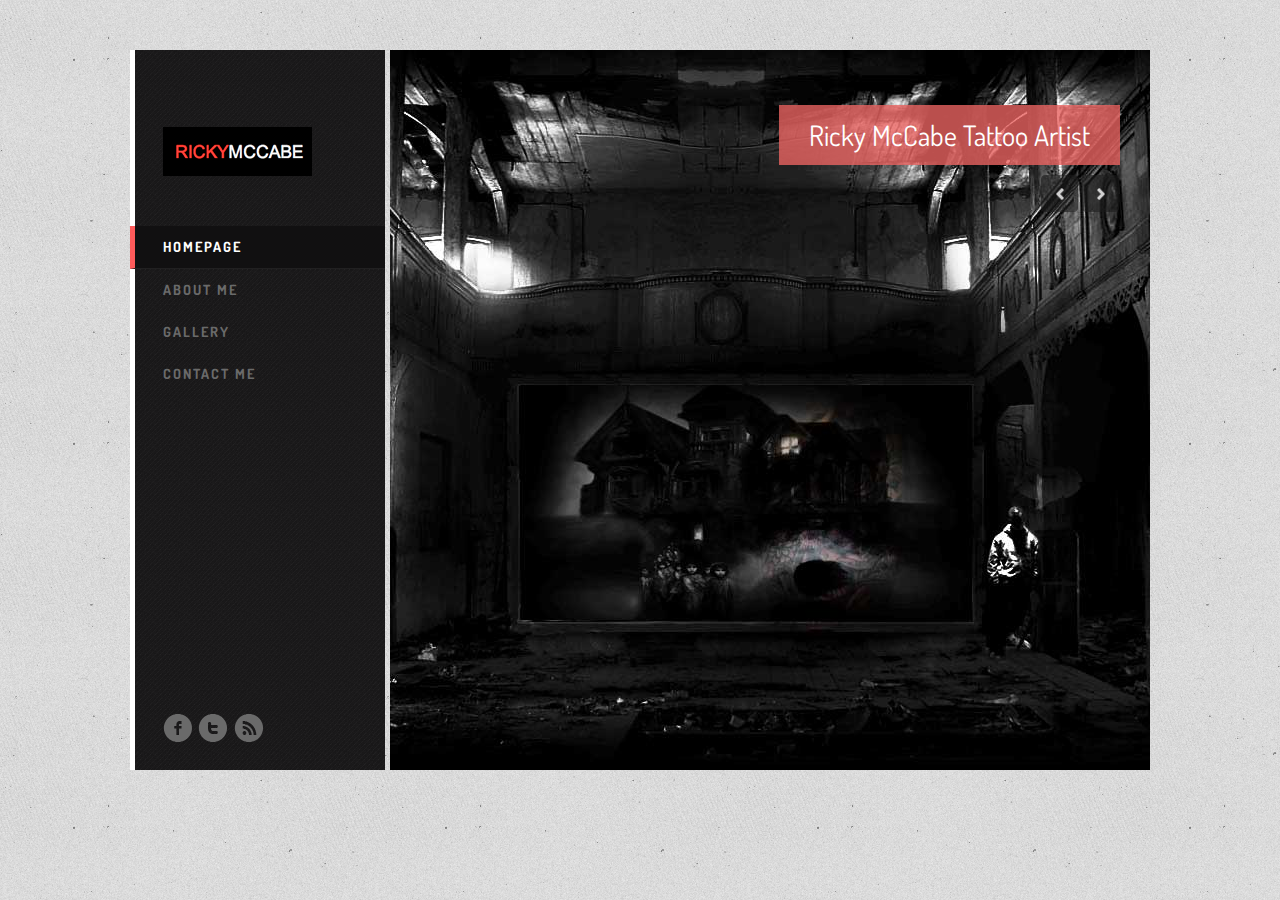
<file: index.html>
<!doctype html>
<!--[if lt IE 7]> <html class="no-js lt-ie9 lt-ie8 lt-ie7" lang="en"> <![endif]-->
<!--[if IE 7]>    <html class="no-js lt-ie9 lt-ie8" lang="en"> <![endif]-->
<!--[if IE 8]>    <html class="no-js lt-ie9" lang="en"> <![endif]-->
<!--[if gt IE 8]><!--> <html class="no-js" lang="en"> <!--<![endif]-->
		<head>
				<meta charset="utf-8">

				<meta http-equiv="X-UA-Compatible" content="IE=edge,chrome=1">

				<title>Ricky McCabe Tattoo Artist</title>

				<!-- Mobile viewport optimized: h5bp.com/viewport -->
				<meta name="viewport" content="width=device-width">

				<!-- Style Sheet-->
				<link href='http://fonts.googleapis.com/css?family=Dosis:200,300,400,500,600,700,800' rel='stylesheet' type='text/css'>
				<link rel="stylesheet" href="style.css">

				<!-- favicon -->
				<link rel="shortcut icon" href="../favicon.ico">

				<!--[if lt IE 9]>
						<script src="js/html5.js"></script>
				<![endif]-->
		</head>
		<body>

			<div class="container clearfix">

				<!--SIDEBAR-->
				<aside id="sidebar">

					<!--logo-->
					<a href="#" class="logo"><img src="images/logo.png" alt="logo"/></a>

					<!--main-menu-->
					<nav class="main-nav">
						<ul>
							<li class="active"><a href="index.html">HOMEPAGE</a></li>
							<li><a href="about.html">ABOUT ME</a></li>
							<li><a href="gallery.html">GALLERY</a></li>
							<li><a href="contact.html">CONTACT ME</a></li>
						</ul>
					</nav>

					<!--social-navigatoin-->
					<ul class="social-nav clearfix">
							<li><a class="fb" href="http://www.facebook.com/pages/Tattoos-by-Ricky-McCabe/153901521311054">&nbsp;</a></li>
							<li><a class="tw" href="#">&nbsp;</a></li>
							<li><a class="rss" href="#">&nbsp;</a></li>
					</ul>

				</aside>



				<!--CONTENT-->
				<section id="content">

						<!--slider-->
						<div class="slider">

							<div class="slides">

								<!--slide-->
								<article>
										<img src="images/image_1.jpg" alt="Slider Image" />
										<p>Ricky McCabe Tattoo Artist</p>
								</article>

							</div>

							<!--slider-navigation-->
							<div class="slider-navigation">
									<a href="#" class="next">&nbsp;</a>
									<a href="#" class="prev">&nbsp;</a>
							</div>

						</div>

				</section>

			</div>


				<!-- jQuery -->
				<script src="js/jquery-1.7.1.min.js"></script>
				<script src="js/jquery.cycle.all.js"></script>
				<script src="js/tabs-accordian.js"></script>

				<!-- Custom JS -->
				<script src="js/custom.js"></script>
		</body>
</html>
<!-- Localized -->
</file>
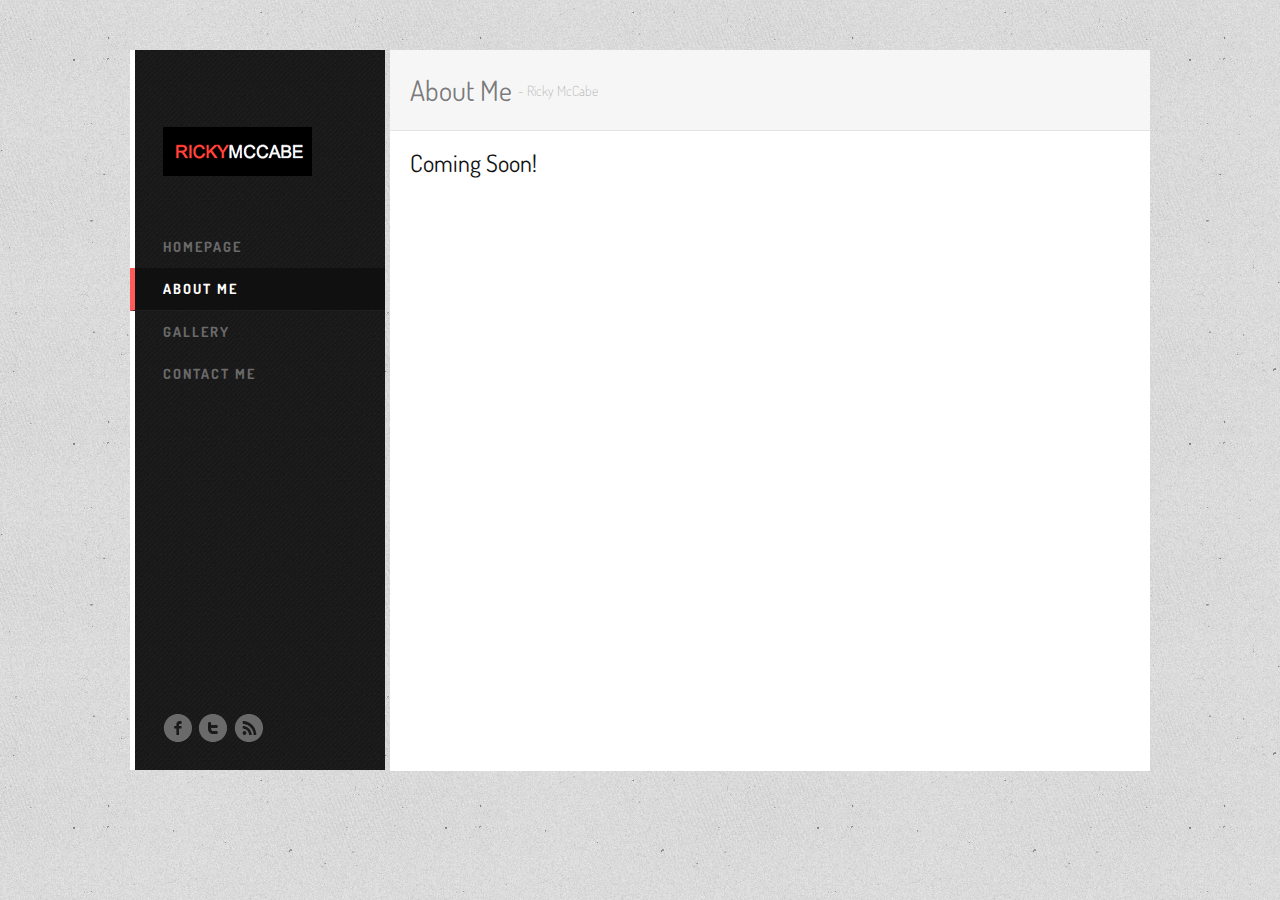
<file: about.html>
<!doctype html>
<!--[if lt IE 7]> <html class="no-js lt-ie9 lt-ie8 lt-ie7" lang="en"> <![endif]-->
<!--[if IE 7]>    <html class="no-js lt-ie9 lt-ie8" lang="en"> <![endif]-->
<!--[if IE 8]>    <html class="no-js lt-ie9" lang="en"> <![endif]-->
<!--[if gt IE 8]><!--> <html class="no-js" lang="en"> <!--<![endif]-->
		<head>
				<meta charset="utf-8">

				<meta http-equiv="X-UA-Compatible" content="IE=edge,chrome=1">

				<title>Ricky McCabe - Tattoo Artist</title>

				<!-- Mobile viewport optimized: h5bp.com/viewport -->
				<meta name="viewport" content="width=device-width">

				<!-- Style Sheet-->
				<link href='http://fonts.googleapis.com/css?family=Dosis:200,300,400,500,600,700,800' rel='stylesheet' type='text/css'>
				<link rel="stylesheet" href="style.css">

				<!-- favicon -->
				<link rel="shortcut icon" href="../favicon.ico">

				<!--[if lt IE 9]>
						<script src="js/html5.js"></script>
				<![endif]-->
		</head>
		<body>

			<div class="container clearfix">

				<!--SIDEBAR-->
				<aside id="sidebar">

					<!--logo-->
					<a href="#" class="logo"><img src="images/logo.png" alt="logo"/></a>

					<!--main-menu-->
					<nav class="main-nav">
						<ul>
							<li><a href="index.html">HOMEPAGE</a></li>
							<li class="active"><a href="about.html">ABOUT ME</a></li>
							<li><a href="gallery.html">GALLERY</a></li>
							<li><a href="contact.html">CONTACT ME</a></li>
						</ul>
					</nav>

					<!--social-navigatoin-->
					<ul class="social-nav clearfix">
							<li><a class="fb" href="#">&nbsp;</a></li>
							<li><a class="tw" href="#">&nbsp;</a></li>
							<li><a class="rss" href="#">&nbsp;</a></li>
					</ul>

				</aside>



				<!--CONTENT-->
				<section id="content">

						<!--header-->
						<header>

								<h2>About Me <span> - Ricky McCabe</span></h2>



						</header>
						<!--content-->
						<article>
													<h2>Coming Soon!</h2>

								<h3></h3>
								<p></p>
						</article>

				</section>

			</div>


				<!-- jQuery -->
				<script src="js/jquery-1.7.1.min.js"></script>
				<script src="js/jquery.cycle.all.js"></script>
				<script src="js/tabs-accordian.js"></script>

				<!-- Custom JS -->
				<script src="js/custom.js"></script>
		</body>
</html>
<!-- Localized -->
</file>
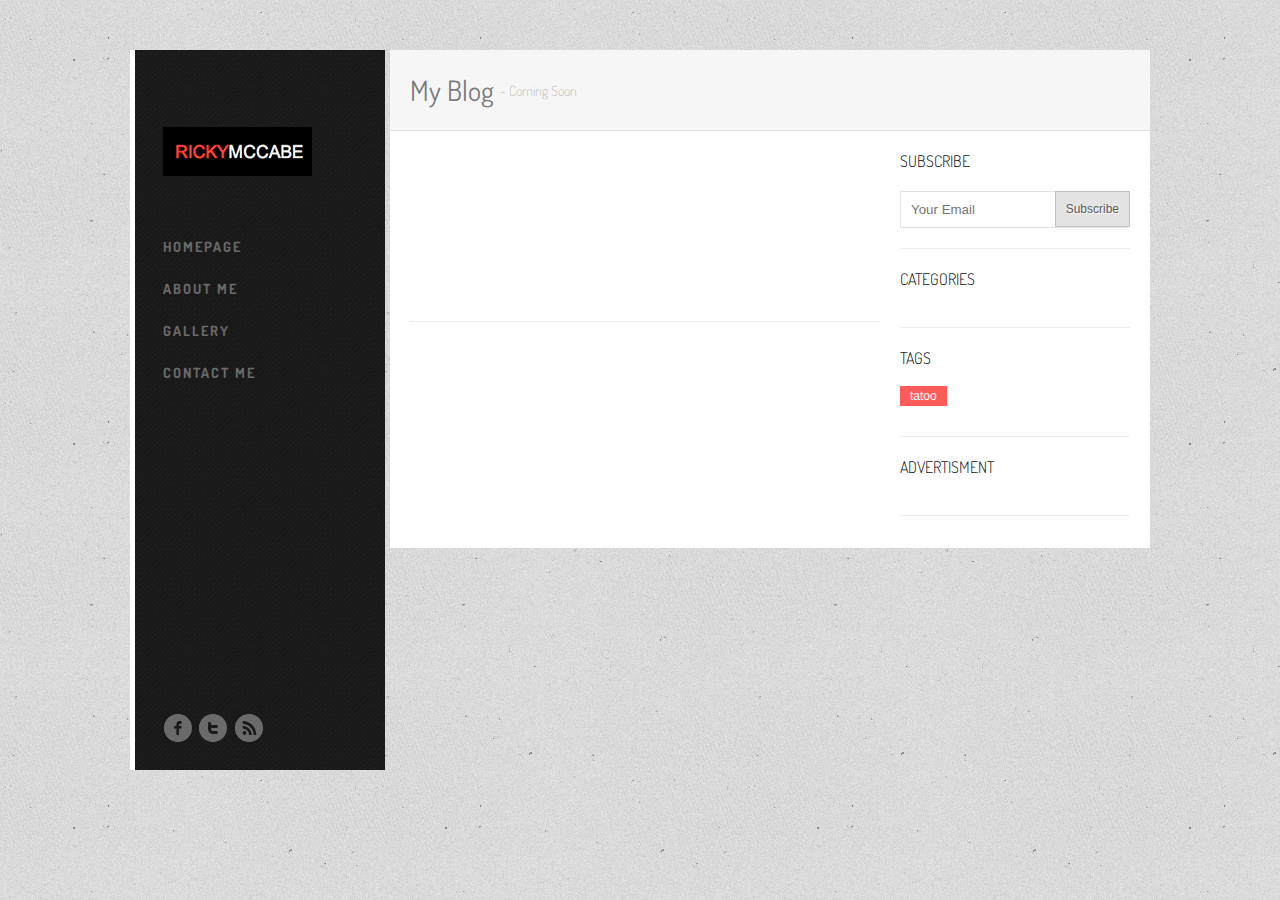
<file: blog.html>
<!doctype html>
<!--[if lt IE 7]> <html class="no-js lt-ie9 lt-ie8 lt-ie7" lang="en"> <![endif]-->
<!--[if IE 7]>    <html class="no-js lt-ie9 lt-ie8" lang="en"> <![endif]-->
<!--[if IE 8]>    <html class="no-js lt-ie9" lang="en"> <![endif]-->
<!--[if gt IE 8]><!--> <html class="no-js" lang="en"> <!--<![endif]-->
		<head>
				<meta charset="utf-8">

				<meta http-equiv="X-UA-Compatible" content="IE=edge,chrome=1">

				<title>Ricky McCabe - Tattoo Artist</title>

				<!-- Mobile viewport optimized: h5bp.com/viewport -->
				<meta name="viewport" content="width=device-width">

				<!-- Style Sheet-->
				<link href='http://fonts.googleapis.com/css?family=Dosis:200,300,400,500,600,700,800' rel='stylesheet' type='text/css'>
				<link rel="stylesheet" href="style.css">

				<!-- favicon -->
				<link rel="shortcut icon" href="../favicon.ico">

				<!--[if lt IE 9]>
						<script src="js/html5.js"></script>
				<![endif]-->
		</head>
		<body>

			<div class="container clearfix">

				<!--SIDEBAR-->
				<aside id="sidebar">

					<!--logo-->
					<a href="#" class="logo"><img src="images/logo.png" alt="logo"/></a>

					<!--main-menu-->
					<nav class="main-nav">
						<ul>
							<li><a href="index.html">HOMEPAGE</a></li>
							<li><a href="about.html">ABOUT ME</a></li>
							<li><a href="gallery.html">GALLERY</a></li>
							<li><a href="contact.html">CONTACT ME</a></li>
						</ul>
					</nav>

					<!--social-navigatoin-->
					<ul class="social-nav clearfix">
							<li><a class="fb" href="#">&nbsp;</a></li>
							<li><a class="tw" href="#">&nbsp;</a></li>
							<li><a class="rss" href="#">&nbsp;</a></li>
					</ul>

				</aside>



				<!--CONTENT-->
				<section id="content">

						<!--header-->
						<header>

								<h2>My Blog <span> - Coming Soon</span></h2>



						</header>

						<!--BLOG-->
						<section id="blog" class="clearfix">

								<!--blog content-->
								<div class="blog-content column">

										<article class="clearfix">

												<figure>

												</figure>
												<div>
														<h3><a href="single.html"></a></h3>
														<p class="meta"><span></span></p>
														<p></p>
												</div>


										</article>

								</div>

								<!--blog sidebar-->
								<aside class="blog-sidebar column">

										<div class="widget">
												<h4>SUBSCRIBE</h4>
												<p></p>
												<form id="subscribe" method="post">
														<input type="text" placeholder="Your Email" value="" />
														<input type="submit" value="Subscribe" />
												</form>
										</div>

										<div class="widget">
												<h4>CATEGORIES</h4>
												<ul>
													<li><a href="#"></a></li>
												</ul>
										</div>

										<div class="widget">
												<h4>TAGS</h4>
												<div class="tags">
													<a href="#">tatoo</a>
												</div>
										</div>

										<div class="widget">
												<h4>ADVERTISMENT</h4>
												<div class="ads">
												</div>
										</div>

								</aside>

						</section>

				</section>

			</div>


				<!-- jQuery -->
				<script src="js/jquery-1.7.1.min.js"></script>
				<script src="js/jquery.cycle.all.js"></script>
				<script src="js/tabs-accordian.js"></script>

				<!-- Custom JS -->
				<script src="js/custom.js"></script>
		</body>
</html>
<!-- Localized -->
</file>
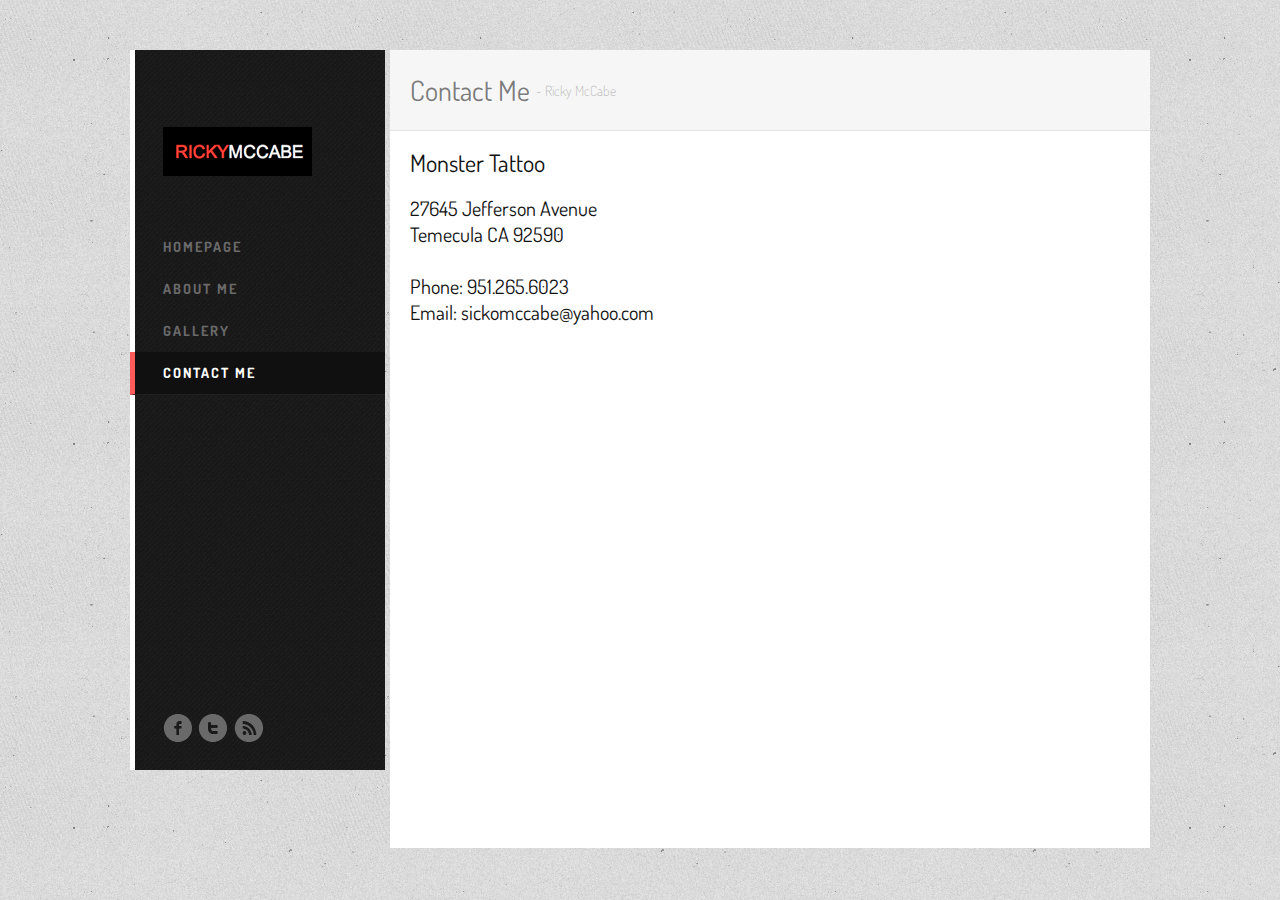
<file: contact.html>
<!doctype html>
<!--[if lt IE 7]> <html class="no-js lt-ie9 lt-ie8 lt-ie7" lang="en"> <![endif]-->
<!--[if IE 7]>    <html class="no-js lt-ie9 lt-ie8" lang="en"> <![endif]-->
<!--[if IE 8]>    <html class="no-js lt-ie9" lang="en"> <![endif]-->
<!--[if gt IE 8]><!--> <html class="no-js" lang="en"> <!--<![endif]-->
	<head>
		<meta charset="utf-8">
		<meta http-equiv="X-UA-Compatible" content="IE=edge,chrome=1">
		<title>Ricky McCabe - Tattoo Artist</title>
		<!-- Mobile viewport optimized: h5bp.com/viewport -->
		<meta name="viewport" content="width=device-width">
		<!-- Style Sheet-->
		<link href='http://fonts.googleapis.com/css?family=Dosis:200,300,400,500,600,700,800' rel='stylesheet' type='text/css'>
		<link rel="stylesheet" href="style.css">
		<!-- favicon -->
		<link rel="shortcut icon" href="../favicon.ico">
		<!--[if lt IE 9]>
			<script src="js/html5.js"></script>
		<![endif]-->
	</head>

		<body>

			<div class="container clearfix">

				<!--SIDEBAR-->
				<aside id="sidebar">

					<!--logo-->
					<a href="#" class="logo"><img src="images/logo.png" alt="logo"/></a>

					<!--main-menu-->
					<nav class="main-nav">
						<ul>
							<li><a href="index.html">HOMEPAGE</a></li>
							<li><a href="about.html">ABOUT ME</a></li>
							<li><a href="gallery.html">GALLERY</a></li>
							<li class="active"><a href="contact.html">CONTACT ME</a></li>
						</ul>
					</nav>

					<!--social-navigatoin-->
					<ul class="social-nav clearfix">
							<li><a class="fb" href="#">&nbsp;</a></li>
							<li><a class="tw" href="#">&nbsp;</a></li>
							<li><a class="rss" href="#">&nbsp;</a></li>
					</ul>

				</aside>



				<!--CONTENT-->
				<section id="content">

						<!--header-->
						<header>

								<h2>Contact Me <span> - Ricky McCabe</span></h2>



						</header>

						<!--content-->
						<article class="contact-page">
								<div>
										<h2>Monster Tattoo</h2>
										<h3>
										27645 Jefferson Avenue
										<br/>
										Temecula CA 92590
										<br/>
										<br/>
										<b>Phone:</b> 951.265.6023<br/>
										<b>Email:</b> sickomccabe@yahoo.com
										</h3>
								</div>
								<iframe width="640" height="480" frameborder="0" scrolling="no" marginheight="0" marginwidth="0" src="https://maps.google.com/maps?f=q&amp;source=s_q&amp;hl=en&amp;geocode=&amp;q=monster+tattoo+27645+Jefferson+Avenue+Temecula+CA+92590&amp;aq=&amp;sll=33.603646,-117.886116&amp;sspn=0.177288,0.363579&amp;t=m&amp;ie=UTF8&amp;hq=monster+tattoo&amp;hnear=27645+Jefferson+Ave,+Temecula,+California+92590&amp;ll=33.516084,-117.160757&amp;spn=0.008587,0.013733&amp;z=16&amp;iwloc=A&amp;output=embed"></iframe><br />
						</article>
				</section>
			</div>

				<!-- jQuery -->
			<script src="js/jquery-1.7.1.min.js"></script>
			<script src="js/jquery.cycle.all.js"></script>
			<script src="js/tabs-accordian.js"></script>

			<!-- Custom JS -->
			<script src="js/custom.js"></script>
		</body>
</html>
<!-- Localized -->
</file>
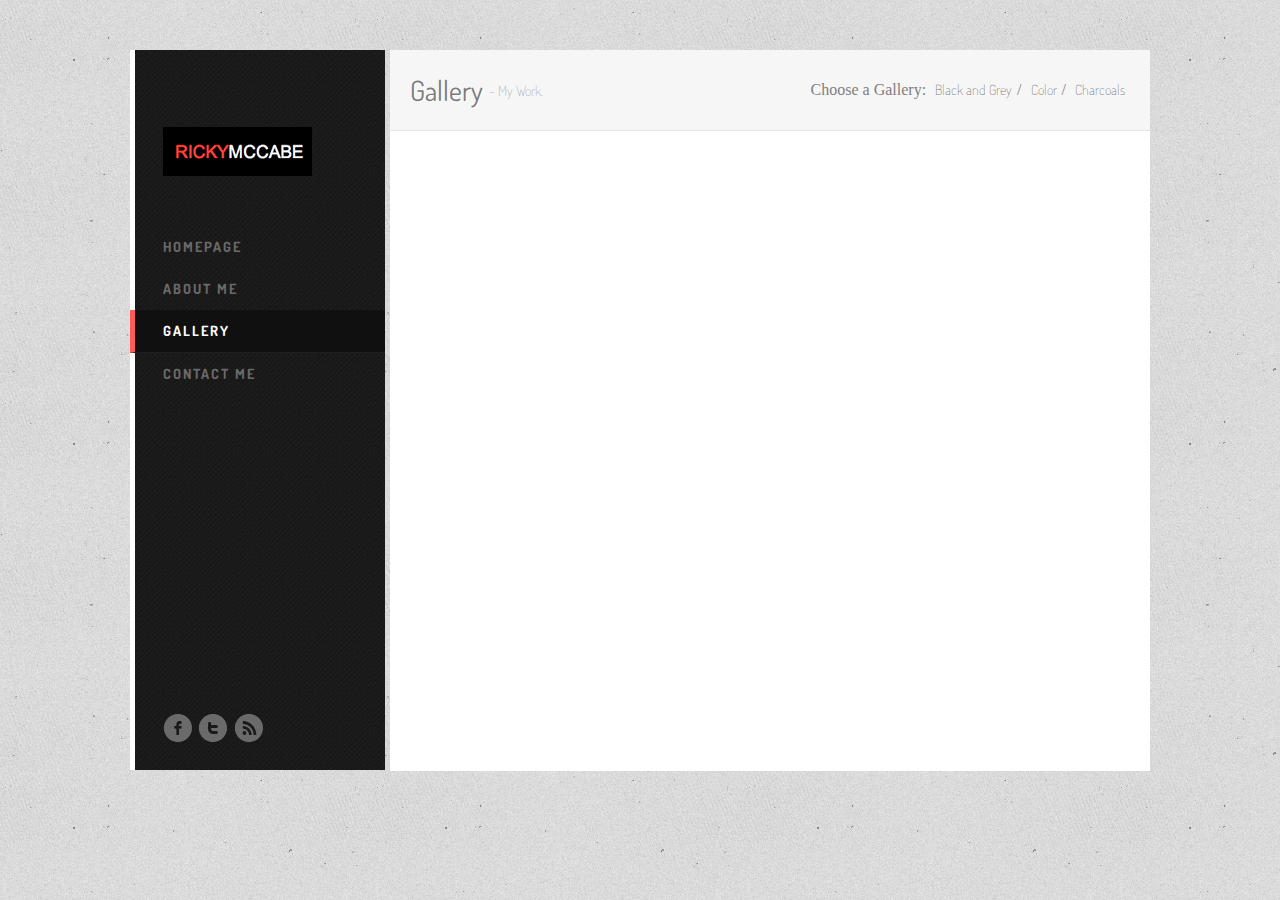
<file: gallery.html>
<!doctype html>
<!--[if lt IE 7]> <html class="no-js lt-ie9 lt-ie8 lt-ie7" lang="en"> <![endif]-->
<!--[if IE 7]>    <html class="no-js lt-ie9 lt-ie8" lang="en"> <![endif]-->
<!--[if IE 8]>    <html class="no-js lt-ie9" lang="en"> <![endif]-->
<!--[if gt IE 8]><!--> <html class="no-js" lang="en"> <!--<![endif]-->
		<head>
				<meta charset="utf-8">

				<meta http-equiv="X-UA-Compatible" content="IE=edge,chrome=1">

				<title>Ricky McCabe - Tattoo Artist</title>

				<!-- Mobile viewport optimized: h5bp.com/viewport -->
				<meta name="viewport" content="width=device-width">

				<!-- Style Sheet-->
				<link href='http://fonts.googleapis.com/css?family=Dosis:200,300,400,500,600,700,800' rel='stylesheet' type='text/css'>
				<link rel="stylesheet" href="jquery.lightbox-0.5.css">
				<link rel="stylesheet" href="style.css">

				<!-- favicon -->
				<link rel="shortcut icon" href="../favicon.ico">

				<!--[if lt IE 9]>
						<script src="js/html5.js"></script>
				<![endif]-->
		</head>
		<body>

			<div class="container clearfix">

				<!--SIDEBAR-->
				<aside id="sidebar">

					<!--logo-->
					<a href="#" class="logo"><img src="images/logo.png" alt="logo"/></a>

					<!--main-menu-->
					<nav class="main-nav">
						<ul>
							<li><a href="index.html">HOMEPAGE</a></li>
							<li><a href="about.html">ABOUT ME</a></li>
							<li class="active"><a href="gallery.html">GALLERY</a></li>
							<li><a href="contact.html">CONTACT ME</a></li>
						</ul>
					</nav>

					<!--social-navigatoin-->
					<ul class="social-nav clearfix">
							<li><a class="fb" href="#">&nbsp;</a></li>
							<li><a class="tw" href="#">&nbsp;</a></li>
							<li><a class="rss" href="#">&nbsp;</a></li>
					</ul>

				</aside>



				<!--CONTENT-->
				<section id="content">

						<!--header-->
						<header>

								<h2>Gallery <span> - My Work.</span></h2>

								<p class="gallery-categories">Choose a Gallery:
									<a onclick="showdiv('blackGrey')" href="#">Black and Grey</a>/
									<a onclick="showdiv('color')" href="#">Color</a>/
									<a onclick="showdiv('charcoals')" href="#">Charcoals</a>
								</p>

						</header>

						<!--content-->
						<article class="gallery">

							<div style="display:none;" id="blackGrey">
							<ul class="clearfix">
								<li>
									<a href="./images/BGalien.jpg" id="" class="lightbox"><img src="./images/BGalien_thumb.jpg" /></a>
								</li>
								<li>
									<a href="./images/BGdragon.jpg" id="" class="lightbox"><img src="./images/BGdragon_thumb.jpg" /></a>
								</li>
								<li>
									<a href="./images/BGelvis.jpg" id="" class="lightbox"><img src="./images/BGelvis_thumb.jpg" /></a>
								</li>
								<li>
									<a href="./images/BGheart.jpg" id="" class="lightbox"><img src="./images/BGheart_thumb.jpg" /></a>
								</li>
								<li>
									<a href="./images/BGneckflower.jpg" id="" class="lightbox"><img src="./images/BGneckflower_thumb.jpg" /></a>
								</li>
								<li>
									<a href="./images/BGpeacock.jpg" id="" class="lightbox"><img src="./images/BGpeacock_thumb.jpg" /></a>
								</li>
								<li>
									<a href="./images/BGpeacock2.jpg" id="" class="lightbox"><img src="./images/BGpeacock2_thumb.jpg" /></a>
								</li>
								<li>
									<a href="./images/BGskull.jpg" id="" class="lightbox"><img src="./images/BGskull_thumb.jpg" /></a>
								</li>
								<li>
									<a href="./images/BGskullwing.jpg" id="" class="lightbox"><img src="./images/BGskullwing_thumb.jpg" /></a>
								</li>
								<li>
									<a href="./images/BGsugarskull.jpg" id="" class="lightbox"><img src="./images/BGsugarskull_thumb.jpg" /></a>
								</li>
								<li>
									<a href="./images/BGsugarskull2.jpg" id="" class="lightbox"><img src="./images/BGsugarskull2_thumb.jpg" /></a>
								</li>
								<li>
									<a href="./images/BGtribal.jpg" id="" class="lightbox"><img src="./images/BGtribal_thumb.jpg" /></a>
								</li>
							</ul>
						</div>

									<div style="display:none;" id="color">
							<ul class="clearfix">
								<li>
									<a href="./images/Cblood.jpg" id="" class="lightbox"><img src="./images/Cblood_thumb.jpg" /></a>
								</li>
								<li>
									<a href="./images/Cchest.jpg" id="" class="lightbox"><img src="./images/Cchest_thumb.jpg" /></a>
								</li>
								<li>
									<a href="./images/Cdad.jpg" id="" class="lightbox"><img src="./images/Cdad_thumb.jpg" /></a>
								</li>
								<li>
									<a href="./images/Cdemon.jpg" id="" class="lightbox"><img src="./images/Cdemon_thumb.jpg" /></a>
								</li>
								<li>
									<a href="./images/Ceagle.jpg" id="" class="lightbox"><img src="./images/Ceagle_thumb.jpg" /></a>
								</li>
								<li>
									<a href="./images/Ceagle2.jpg" id="" class="lightbox"><img src="./images/Ceagle2_thumb.jpg" /></a>
								</li>
								<li>
									<a href="./images/Ceagle3.jpg" id="" class="lightbox"><img src="./images/Ceagle3_thumb.jpg" /></a>
								</li>
								<li>
									<a href="./images/Cflowersleeve.jpg" id="" class="lightbox"><img src="./images/Cflowersleeve_thumb.jpg" /></a>
								</li>
								<li>
									<a href="./images/Cfootflower.jpg" id="" class="lightbox"><img src="./images/Cfootflower_thumb.jpg" /></a>
								</li>
								<li>
									<a href="./images/Cfrog.jpg" id="" class="lightbox"><img src="./images/Cfrog_thumb.jpg" /></a>
								</li>
								<li>
									<a href="./images/Cgeisha.jpg" id="" class="lightbox"><img src="./images/Cgeisha_thumb.jpg" /></a>
								</li>
								<li>
									<a href="./images/Cgirlface.jpg" id="" class="lightbox"><img src="./images/Cgirlface_thumb.jpg" /></a>
								</li>
								<li>
									<a href="./images/Clily.jpg" id="" class="lightbox"><img src="./images/Clily_thumb.jpg" /></a>
								</li>
								<li>
									<a href="./images/Cneckflower.jpg" id="" class="lightbox"><img src="./images/Cneckflower_thumb.jpg" /></a>
								</li>
								<li>
									<a href="./images/Cscript.jpg" id="" class="lightbox"><img src="./images/Cscript_thumb.jpg" /></a>
								</li>
								<li>
									<a href="./images/Cshoulder.jpg" id="" class="lightbox"><img src="./images/Cshoulder_thumb.jpg" /></a>
								</li>
								<li>
									<a href="./images/Ctreesleeve.jpg" id="" class="lightbox"><img src="./images/Ctreesleeve_thumb.jpg" /></a>
								</li>
								<li>
									<a href="./images/Cwings.jpg" id="" class="lightbox"><img src="./images/Cwings_thumb.jpg" /></a>
								</li>
								<li>
									<a href="./images/Czombie.jpg" id="" class="lightbox"><img src="./images/Czombie_thumb.jpg" /></a>
								</li>
							</ul>
						</div>

									<div style="display:none;" id="charcoals">
							<ul class="clearfix">
								<li>
									<a href="./images/CHsnake.jpg" id="" class="lightbox"><img src="./images/CHsnake_thumb.jpg" /></a>
								</li>
								<li>
									<a href="./images/CHweave.jpg" id="" class="lightbox"><img src="./images/CHweave_thumb.jpg" /></a>
								</li>
							</ul>
						</div>

						</article>

				</section>

			</div>


				<!-- jQuery -->
				<script src="js/jquery-1.7.1.min.js"></script>
				<script src="js/jquery.cycle.all.js"></script>
				<script src="js/tabs-accordian.js"></script>
				<script src="js/jquery.lightbox-0.5.min.js"></script>

				<!-- Custom JS -->
				<script src="js/custom.js"></script>
		</body>
</html>
<!-- Localized -->
</file>
<file: style.css>
/*
 * 	Author: Umair Khan @ Pixel Art Inc
 * 	Website: http://www.themeforest.net/user/pixelartinc
 */



 /**	CSS RESET (http://meyerweb.com/eric/tools/css/reset/) **/
html, body, div, span, applet, object, iframe, h1, h2, h3, h4, h5, h6, p, blockquote, pre, a, abbr, acronym, address, big, cite, code, del, dfn, em, img, ins, kbd, q, s, samp, small, strike, strong, sub, sup, tt, var, b, u, i, center, dl, dt, dd, ol, ul, li, fieldset, form, label, legend, table, caption, tbody, tfoot, thead, tr, th, td, article, aside, canvas, details, embed,  figure, figcaption, footer, header, hgroup,  menu, nav, output, ruby, section, summary, time, mark, audio, video {	margin: 0; 	padding: 0;	border: 0;	font-size: 100%;	font: inherit;	vertical-align: baseline;}
article, aside, details, figcaption, figure, footer, header, hgroup, menu, nav, section { display: block; }
body { line-height: 1;}
ol, ul { list-style: none;}
blockquote, q {	quotes: none;}
blockquote:before, blockquote:after, q:before, q:after { content: ''; content: none; }
table {	border-collapse: collapse; border-spacing: 0; }



/** Base Body Styles **/
body{ background-image: url(images/bg.png); color:#000; font:''14px 'Dosis', Arial, Helvetica, "Trebuchet MS", sans-serif;}
h1,h2,h3,h4,h5,h6{ font-weight:bold; }
h1{ font-size:30px;}
h2{ font-size:24px;}
h3{ font-size:18px;}
h4{ font-size:14px;}
h5{ font-size:12px;}
h6{ font-size:10px;}

::selection { background:#72798a; color:#FFF; text-shadow: none; }
::-moz-selection { background:#72798a; color:#FFF; text-shadow: none; }

a { color: #00e; text-decoration: none; }
a:visited { color: #551a8b; }
a:hover { color: #06e; }

a:hover, a:active { outline: 0; }

.clearfix:before, .clearfix:after { content: ""; display: table; }
.clearfix:after { clear: both; }
.clearfix { *zoom: 1; }

.container { width:1020px; margin: 50px auto 50px; }



/** SIDEBAR **/
#sidebar { min-height: 720px; width:250px; float: left; border-left: 5px solid #fff; background:url(images/sidebar-bg.png); position: relative; }
#sidebar .logo { display:block; margin: 77px 0px 50px 28px; width: 149px; height: 49px; }
#sidebar .main-nav > ul > li { position: relative; color: #e5e5e5; padding-left: 33px; font: bold 14px 'Dosis'; line-height: 42px; letter-spacing: 2px; }
#sidebar .main-nav > ul { margin-left: -5px; }
#sidebar .main-nav > ul > li a { color: #6a6a6a; display: inline-block; width: 100%; height: 100%; }
#sidebar .main-nav > ul > li:hover,
#sidebar .main-nav > ul > li.active { background: #111011; border-left: 5px solid #ff5b5b; border-bottom: 1px solid #212021; padding-left: 28px; }
#sidebar .main-nav > ul > li:hover > a,
#sidebar .main-nav > ul > li.active > a { color: #fff; }

#sidebar .main-nav > ul > li ul { display: none; position: absolute; left: 250px; top: 0px; width: 250px; background:url(images/sidebar-bg.png); z-index: 9999; }
#sidebar .main-nav > ul > li ul li { padding-left: 28px; }
#sidebar .main-nav > ul > li:hover ul { display: block; }
#sidebar .main-nav > ul > li ul li:hover { background: #111011; }
#sidebar .main-nav > ul > li ul li:hover a { color: #fff; }

#sidebar .social-nav { position: absolute; bottom: 28px; left: 28px; }
#sidebar .social-nav li { float: left; margin: 0px 5px 0px 0px; }
#sidebar .social-nav li a { display: block; width: 30px; height: 28px; }
#sidebar .social-nav li a.fb { background: url(images/social-icons.png) left center no-repeat; }
#sidebar .social-nav li a.tw { background: url(images/social-icons.png) -35px center no-repeat; }
#sidebar .social-nav li a.rss { background: url(images/social-icons.png) -70px center no-repeat; }
#sidebar .social-nav li a.bh { background: url(images/social-icons.png) -105px center no-repeat; }
#sidebar .social-nav li a.db { background: url(images/social-icons.png) right center no-repeat; }



/** CONTENT SLIDER **/
#content { width: 760px; float: right; }
#content .slider { position: relative; }
#content .slider,
#content .slider .slides { width: 760px; height: 720px; }
#content .slider article { width: 100%; 	height: 100%; position: relative; overflow: hidden; }
#content .slider article img { min-width: 100%; min-height: 100%; }
#content .slider article p { background: rgba(232, 99, 96, 0.8); position: absolute; top: 55px; right: 30px; padding: 0px 30px; color: #fff; font: normal 28px 'Dosis'; line-height: 60px; }
#content .slider .slider-navigation { width: 79px; position: absolute; top: 125px; right: 30px; z-index: 20; }
#content .slider .slider-navigation a { display: inline-block; width: 37px; height: 37px; }
#content .slider .slider-navigation a.next { background: url(images/slider-arrows.png) left top no-repeat; }
#content .slider .slider-navigation a.prev { background: url(images/slider-arrows.png) right top no-repeat; }
#content .slider .slider-navigation a.next:hover { background: url(images/slider-arrows.png) left bottom no-repeat; }
#content .slider .slider-navigation a.prev:hover { background: url(images/slider-arrows.png) right bottom no-repeat; }



/** CONTENT HEADER **/
#content header { background: #f6f6f6; padding: 0px 20px; min-height: 80px; border-bottom: 1px solid #e3e3e3; position: relative; }
#content header h2 { color: #7c7b7c; font: normal 28px "Dosis"; line-height: 80px; text-shadow: 1px 1px 1px #fff; }
#content header h2 span { color: #b1b1b1; font: 200 14px "Dosis"; vertical-align: 5px; text-shadow: none; }
#content header .gallery-categories { position: absolute; top: 0px; right: 20px; color: #817e81; }
#content header .gallery-categories a { color: #817e81; margin: 0px 5px; font: 200 14px "Dosis"; line-height: 80px; text-shadow: 1px 1px 1px #fff; }
#content header .gallery-categories a:hover,
#content header .gallery-categories a:active,
#content header .gallery-categories a.active { color: #ff5b5b; }



/** CONTENT ARTICLE **/
#content > article { background: #ffffff; padding: 20px; min-height: 600px; overflow: hidden; }
#content > article h3 { color: #121212; font: normal 22px "Dosis"; margin: 0px 0px 20px; }
#content > article p { color: #8e8b8e; font: 12px Arial, Helvetica, Sans-serif; line-height: 21px; margin: 0px 0px 20px; }
#content > article ul { margin: 0px 0px 20px 10px; }
#content > article ul li { color: #8e8b8e; font: 12px Arial, Helvetica, Sans-serif; line-height: 21px; }
#content > article p.half { width: 49%; float: left; margin-right: 2%; }
#content > article p.half.last { margin-right: 0; }



/**SHORTCODES: Alerts**/
#content > article p.alert { -webkit-border-radius: 5px; -moz-border-radius: 5px; border-radius: 5px; min-height: 20px; width: 96%; padding: 10px 2%; font: normal 14px "Dosis"; text-shadow: 1px 1px 1px #fff; }
#content > article p.success { background: #d0fcc6 url(images/alert-success.png) 98% center no-repeat; border: 1px solid #8fc28a; color: #679363; }
#content > article p.error { background: #fbd1d1 url(images/alert-error.png) 98% center no-repeat; border: 1px solid #c7a1a1; color: #916a6a; }
#content > article p.warning { background: #ebefc4 url(images/alert-warn.png) 98% center no-repeat; border: 1px solid #b3b78e; color: #838855; }
#content > article p.info { background: #a6cdcd url(images/alert-info.png) 98% center no-repeat; border: 1px solid #768a98; color: #497474; }



/**SHORTCODES: Tabs**/
#content > article .tabss {
	margin: 0px 0px 20px;
	}
#content > article .tabs {
	width: 100%;
	overflow: hidden;
	margin: 0px 0px -1px;
	}
#content > article .tabs span { display: block; float: left; padding: 8px 15px; border: 1px solid #e2e2e2; margin: 0px; color: #636363; font: normal 14px "Dosis"; cursor: pointer;
	background: #fcfcfc;
	background: url([data-uri]);
	background: -moz-linear-gradient(top,  #fcfcfc 0%, #eeeeee 100%);
	background: -webkit-gradient(linear, left top, left bottom, color-stop(0%,#fcfcfc), color-stop(100%,#eeeeee));
	background: -webkit-linear-gradient(top,  #fcfcfc 0%,#eeeeee 100%);
	background: -o-linear-gradient(top,  #fcfcfc 0%,#eeeeee 100%);
	background: -ms-linear-gradient(top,  #fcfcfc 0%,#eeeeee 100%);
	background: linear-gradient(to bottom,  #fcfcfc 0%,#eeeeee 100%);
	filter: progid:DXImageTransform.Microsoft.gradient( startColorstr='#fcfcfc', endColorstr='#eeeeee',GradientType=0 );
	}
#content > article .tabs span.current { background: #fff; border-bottom: 1px solid #fff; }
#content > article .panes { width: 96%; padding: 10px 2%; border: 1px solid #e2e2e2; }
#content article.tab-pane p:last-child { margin: 0px 0px 0px; }



/**SHORTCODES: Toggles**/
#content > article .toggle { width: 100%; overflow: hidden; margin: 0px 0px 20px; }
#content > article .toggle h6 { display: block; padding: 8px 15px; border: 1px solid #e2e2e2; margin: 0px; color: #636363; font: normal 14px "Dosis"; cursor: pointer;
	background: #fcfcfc;
	background: url([data-uri]);
	background: -moz-linear-gradient(top,  #fcfcfc 0%, #eeeeee 100%);
	background: -webkit-gradient(linear, left top, left bottom, color-stop(0%,#fcfcfc), color-stop(100%,#eeeeee));
	background: -webkit-linear-gradient(top,  #fcfcfc 0%,#eeeeee 100%);
	background: -o-linear-gradient(top,  #fcfcfc 0%,#eeeeee 100%);
	background: -ms-linear-gradient(top,  #fcfcfc 0%,#eeeeee 100%);
	background: linear-gradient(to bottom,  #fcfcfc 0%,#eeeeee 100%);
	filter: progid:DXImageTransform.Microsoft.gradient( startColorstr='#fcfcfc', endColorstr='#eeeeee',GradientType=0 );
	}
#content > article .toggle h6 a { color: #636363; }
#content > article .toggle .pane { width: 95.5%; padding: 10px 2%; border: 1px solid #e2e2e2; margin: 0px 0px 15px; }
#content article .toggle .pane p:last-child { margin: 0px 0px 0px; }



/**TYPOGRAPHY**/
#content article h1,
#content article h2,
#content article h3,
#content article h4,
#content article h5,
#content article h6 { font-weight: normal; font-family:"Dosis", Arial; color: #121212; margin: 0px 0px 20px; }
#content article h1 { font-size: 28px; }
#content article h2 { font-size: 24px; }
#content article h3 { font-size: 20px; }
#content article h4 { font-size: 18px; }
#content article h5 { font-size: 16px; }
#content article h6 { font-size: 14px; }
#content article p { color: #8e8b8e; font: normal 12px Arial; line-height: 20px; margin: 0px 0px 20px; }
#content article p strong { font-weight: bold; }
#content article p em { font-style: italic }
#content article p a { color: #ff5b5b; }
#content article p a:hover { text-decoration: underline; }
#content article blockquote { background: #e9e9e9; border: 1px solid #d3d3d3; border-bottom: 0px; border-right: 0px; border-left-width: 5px; padding: 10px 10px 10px 20px; margin: 0px 0px 20px; }
#content article blockquote p:last-child { margin: 0px; }



/**BUTTON**/
#content article .button,
#content article button { padding: 10px 20px; display: inline-block; font: normal 14px "Dosis"; text-shadow: 1px 1px 1px #fff; cursor: pointer; }
#content article .button.gray,
#content article button.gray { background: #e3e3e3; border: 1px solid #c1c1c1; color: #5c5b5c; }
#content article .button.black,
#content article button.black { background: #4d4d4d; border: 1px solid #2f2f2f; color: #fff; }
#content article .button.red,
#content article button.red { background: #f45757; border: 1px solid #ac3b3b; color: #fff; }
#content article .button.green,
#content article button.green { background: #c6e299; border: 1px solid #93ab6d; color: #5d7040; }
#content article .button.yellow,
#content article button.yellow { background: #ffd75d; border: 1px solid #c5a135; color: #8e7426; }
#content article .button.blue,
#content article button.blue { background: #cbb3f7; border: 1px solid #936ed8; color: #644a95; }
#content article .button.pink,
#content article button.pink { background: #d992d5; border: 1px solid #ab72a8; color: #51254f; }
#content article .button.silver,
#content article button.silver { background: #91a2ae; border: 1px solid #607380; color: #fff; }



/**BLOG**/
#blog .blog-content { width:470px; background: #ffffff; padding:20px; float: left; }
#blog .blog-content article  { margin: 0px 0px 20px; padding: 0px 0px 20px; border-bottom: 1px solid #eeeeee; }
#blog .blog-content figure { width: 200px; float: left; margin-right: 20px; }
#blog .blog-content article div { width: 300px; float: right; }
#blog .blog-content article h3 a{ color: #121212; }
#blog .blog-content article h3{ font: normal 22px "Dosis"; margin: -5px 0px 15px; }
#blog .blog-content article h3:hover a { color: #ff5b5b; }
#blog .blog-content article .meta { margin-bottom: 10px; color: #ababab; font: italic 12px 'Dosis'; line-height: 20px; }
#blog .blog-content article div p { color: #8e8b8e; font: normal 12px Arial; line-height: 20px; }
#blog .blog-content article .meta span{ background: #f6f6f6; }
#blog .blog-content article figure{ width: 150px; height: 150px; overflow: hidden; float: left; margin-right: 20px; }



/**SIDEBAR**/
#blog .blog-sidebar { width: 230px; float: right; padding: 20px 20px 20px 0px; background: #fff; }
#blog .blog-sidebar .widget { padding: 0px 0px 20px; margin: 0px 0px 20px; border-bottom: 1px solid #eee; }
#blog .blog-sidebar h4 { color: #121212; font: 300 16px 'Dosis'; margin: 0px 0px 18px; }
#blog .blog-sidebar p { color: #8e8b8e; font: normal 12px Arial; line-height: 20px;  }
#blog .blog-sidebar ul li { color: #8e8b8e; font: normal 12px Arial; line-height: 20px; padding-left: 10px; margin-bottom: 10px; background: url(images/li_bg.png) left center no-repeat; }
#blog .blog-sidebar ul li a { color: #8e8b8e; }
#blog .blog-sidebar ul li a:hover { color: #ff5b5b; }
#blog .blog-sidebar .tags a { color: #fff; background: #ff5b5b; font: normal 12px Arial; line-height: 20px; display: inline-block; padding: 0px 10px; margin: 0px 10px 10px 0px; }
#blog .blog-sidebar .tags a:hover { background: #8e8b8e; }
#blog .blog-sidebar .ads  a { display: block; width: 110px; height: 110px; float: left; overflow: hidden; margin: 0px 10px 10px 0px; }
#blog .blog-sidebar .ads  a:nth-child(2n) { margin-right: 0px; }



/**PAGINATION**/
#pagination { margin: 0px 0px 20px; overflow: hidden; }
#pagination p { color: #8e8b8e; font: normal 12px Arial; line-height: 30px; float: left; margin-right: 30px; }
#pagination ul { overflow: hidden; }
#pagination ul li { width: 25px; height: 30px; float: left; background: #e3e3e3; border: 1px solid #c1c1c1; margin-right: 15px; text-align: center; font: normal 14px OpenSans; line-height: 30px; text-shadow: 1px 1px 1px #fff; }
#pagination ul li a { display: block; width: 100%; height: 100%; color: #5c5b5c; }
#pagination ul li:hover,
#pagination ul li:active,
#pagination ul li.active { background: #a1a1a1; text-shadow: 1px 1px 1px #505050; border: 1px solid #6c6c6c; }
#pagination ul li:hover a,
#pagination ul li:active a,
#pagination ul li.active a { color: #fff; }



/**POST**/
#blog .post a.feature-image { display: block; width: 100%; overflow: hidden; margin: 0px 0px 20px; }
#blog .post a.feature-image img { width: 100%; height: auto; }
#blog .post blockquote { background: #e9e9e9; border: 1px solid #d3d3d3; border-bottom: 0px; border-right: 0px; border-left-width: 5px; padding: 10px 10px 10px 20px; margin: 0px 0px 20px; }
#blog .post blockquote p { margin: 0px;	}
#blog .post p { color: #8e8b8e; font: normal 12px Arial; line-height: 20px; margin: 0px 0px 20px; }
#blog .post p a { color: #ff5b5b; }
#blog .post p strong { font-weight: bold; }
#blog .post p em { font-style: ittalic; }
#blog .post h4 { font-family: "Dosis"; color: #121212; margin: 0px 0px 10px; }
#blog .post h3.title { margin: 0px 0px 10px; }



/**COMMENTLIST**/
#comment-list { border-bottom: 1px solid #eeeeee; margin: 0px 0px 20px; }
#comment-list h3 { color: #ff5b5b; font: 200 16px "Dosis"; margin: 0px 0px 20px; }
#comment-list li { overflow: hidden; margin: 0px 0px 20px; }
#comment-list .avatar { display: block; width: 79px; height: 79px; float: left; margin: 0px 20px 20px 0px; overflow: hidden; }
#comment-list li h5 { color: #121212; font: normal 12px Arial; margin-right: 20px; display: inline; }
#comment-list li h5 a { color: #121212; }
#comment-list li span,
#comment-list li .reply-link { color: #868686; font: normal 12px Arial; }
#comment-list li .reply-link { background: #e3e3e3; padding: 0px 5px; }
#comment-list li p { color: #8e8b8e; font: normal 12px Arial; line-height: 20px; margin: 15px 0px 0px; }
#comment-list li.children { margin-left: 79px; border-top: 2px solid #e3e3e3; background: #f6f6f6; padding: 30px 15px; }



/**COMMENTSFORM**/
#comment-form { margin: 0px 0px 20px; }
#comment-form h3 { color: #ff5b5b; font: 200 16px "Dosis"; margin: 0px 0px 20px; }
#comment-form input[type="text"] { width: 180px; height: 20px; padding: 10px; border: 1px solid #e3e3e3; border-bottom-width: 2px; margin: 0px 15px 15px 0px; font: normal 12px Arial; line-height: 20px; }
#comment-form textarea { width: 100%; height: 130px; padding: 10px 5px; border: 1px solid #e3e3e3; border-bottom-width: 2px; margin: 0px 15px 15px 0px; font: normal 12px Arial; line-height: 20px resize: none; }
#comment-form input[type="submit"] { border: 1px solid #ce3d3d; cursor: pointer; background: #ff5b5b; height: 30px; min-width: 110px; color: #fff; font: normal 12px Arial; }



/**CONTACTUS**/
#map_canvas { width: 100%; height: 400px; margin: 0px 0px 20px; }
.contact-page > p { margin: 0px 0px 20px; padding: 0px 0px 20px; border-bottom: 1px solid #eeeeee; }
.contact-page #comment-form textarea { width: 635px; }



/**GALLERY**/
#content article.gallery ul { margin: 0px; }
.gallery ul li { width: 180px; height: 180px; float: left; overflow: hidden; position: relative; }
.gallery ul li .overlay { width: 100%; height: 55%; background: rgba(0,0,0,0.8); position: absolute; bottom: 0; left: 0; display: none; }
#content .gallery ul li .overlay h4 { color: #fff; font: 200 18px "Dosis"; margin: 10px 0px 10px 10px; }
.gallery ul li .overlay span { color: #888888; font: 200 14px "Dosis"; margin: 0px 0px 0px 10px; }
.gallery ul li:hover .overlay { display: block; }



/**SEARCHFORM**/
#search-form { position: absolute; top: 25px; right: 20px; width: 210px; }
#search-form  input { width: 160px; height: 32px; background: url(images/search-field.png); border: none; padding-left: 50px; color: #8e8b8e; font: normal 12px Arial; }
#subscribe { width: 100%; position: relative; margin: 20px 0px 0px }
#subscribe input[type="text"] { width: 136px; padding: 10px 80px 10px 10px; border: 1px solid #e3e3e3; }
#subscribe input[type="submit"] { cursor: pointer; text-shadow: 1px 1px 1px #fff; font: normal 12px Arial; color: #5c5b5c; padding: 10px; background: #e3e3e3; border: 1px solid #c1c1c1; position: absolute; top: 0px; right: 0px; }



/**DEMO**/
#demo h5 { color: #121212; font: 200 16px "Dosis"; margin: 0px 0px 20px; }
#demo .button { margin: 0px 10px 10px 0px; }
#demo .fifty-percent { width: 48%; float: left; margin-right: 4%; }
#demo .fifty-percent.last { margin-right: 0px; }
</file>
